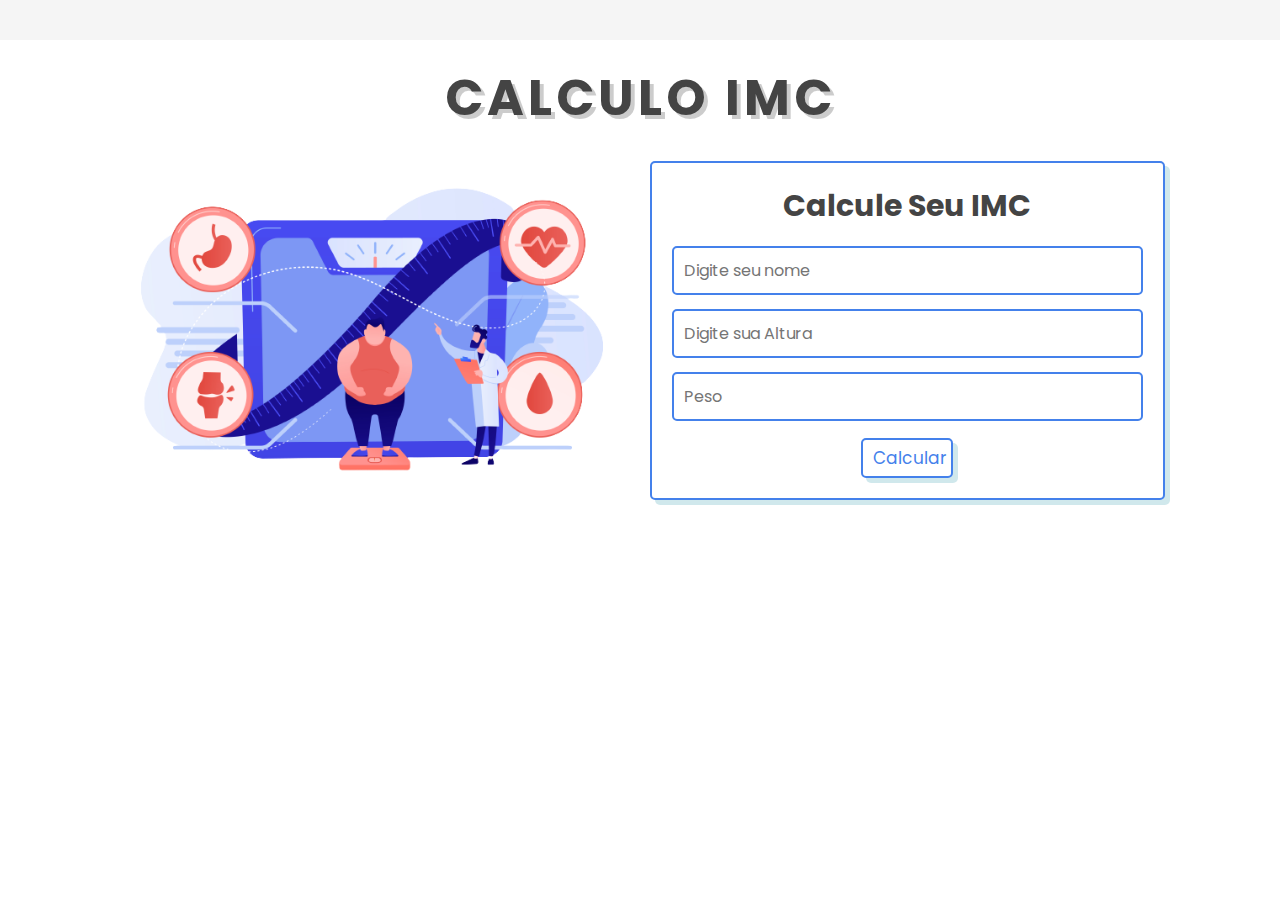
<file: 06-19/view/index.html>
<!DOCTYPE html>
<html lang="pt-br">
<head>
    <meta charset="UTF-8">
    <meta name="viewport" content="width=device-width, initial-scale=1.0">
    <meta name="author" content="Kauan Gabriel & Henry Modesto">
    <link rel="stylesheet" href="assents/css/style.css">
    <title>IMC</title>
</head>
<body>
    
    <header class="header">
       
    </header>
    
    

    <section class="icons-container">
        
    </section>
    

    <section class="book" id="book">
        
        <h1 class="heading"> Calculo IMC </h1>    
        
        <div class="row">
            
            <div class="image">
                <img src="assents/img/sisi.png" alt="">
            </div>


            
            <form id="form-I" method="get" action="imc.html">
                <h3>Calcule seu IMC</h3>
                <input  type="text" name="txtNome" id="txtNome" placeholder="Digite seu nome" class="box" required>
                <input type="number" name="txtAltura" id="txtAltura" step="0.01" min="1" placeholder="Digite sua Altura" class="box" required>
                <input type="number" name="txtPeso" id="txtPeso" step="0.01" min="1" placeholder="Peso" class="box" required>
                <input type="submit" value="calcular" class="btn">

            </form>
            
        </div>
        
    </section>
    
    

</body>
</html>
</file>
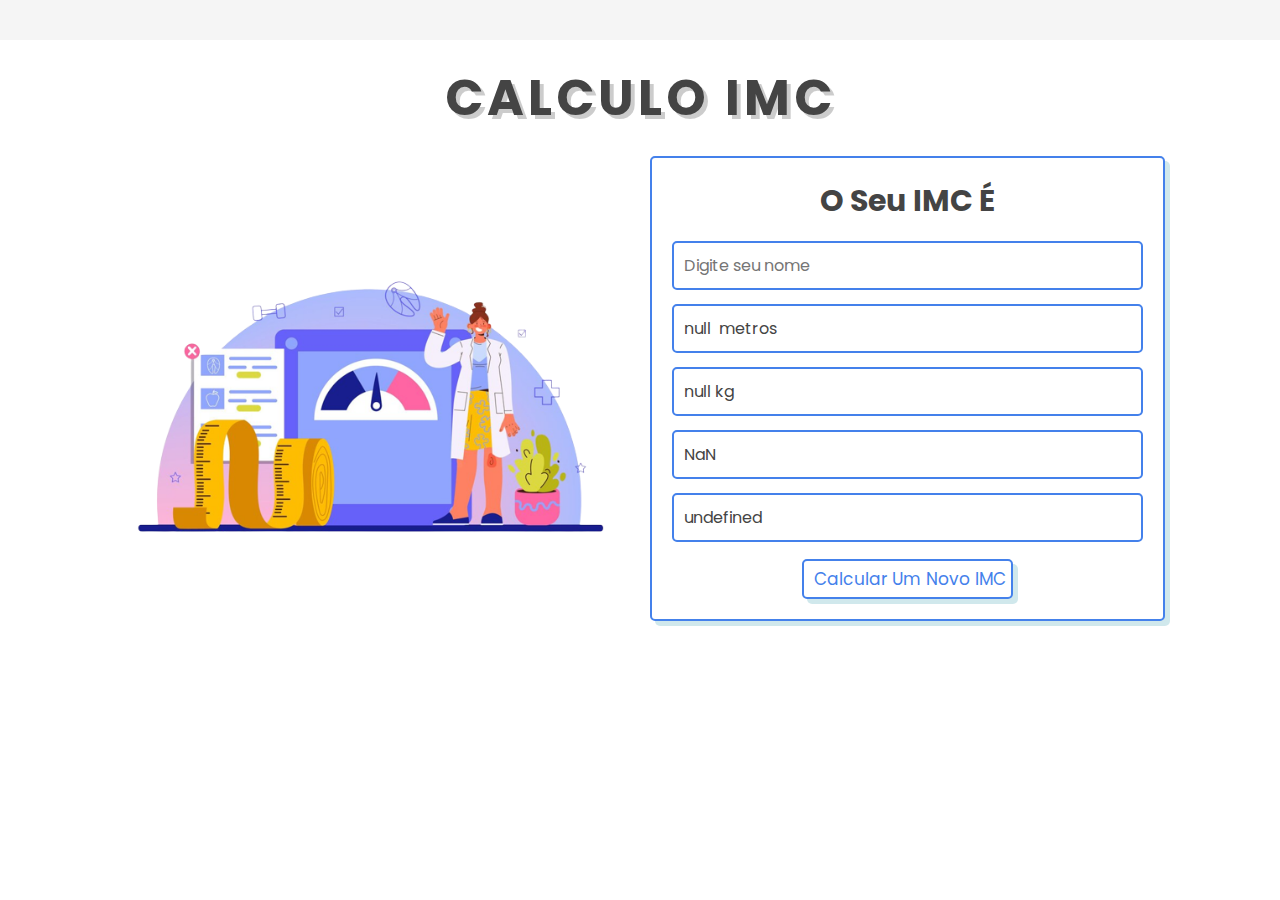
<file: 06-19/view/imc.html>
<!DOCTYPE html>
<html lang="pt-br">
<head>
    <meta charset="UTF-8">
    <meta name="viewport" content="width=device-width, initial-scale=1.0">
    <meta name="author" content="Kauan Gabriel & Henry Modesto">
    <link rel="stylesheet" href="assents/css/style.css">
    <title>Calculo IMC</title>
</head>
<body>
    
    <header class="header">
        
    </header>
    
    
    <section class="icons-container">
        
    </section>
    

    <section class="book" id="book">
        
        <h1 class="heading"> Calculo IMC </h1>    
        
        <div class="row">
            
            <div class="image">
                <img src="assents/img/nutri1.png" alt="">
            </div>
            
            <form id="form-I" method="get" action="index.html">
                <h3>O seu IMC é</h3>
                <input name="txtNome" id="txtNome" type="text" placeholder="Digite seu nome" class="box" required readonly>
                <input name="txtAltura" id="txtAltura"placeholder="Digite sua Altura" class="box" required readonly>
                <input name="txtPeso" id="txtPeso" placeholder="Peso" class="box" required readonly>
                <input name="txtImc" id="txtImc" placeholder="Imc" class="box" required readonly>
                <input name="txtCatImc" id="txtCatImc" placeholder="Categoria do IMC" class="box" required readonly>
                <input type="submit" value="Calcular um novo IMC" class="btn">
                
            </form>
            
        </div>
        
    </section>
    
    <script type="module" src="../controller/main.js"></script>

</body>
</html>
</file>
<file: 06-19/view/assents/css/style.css>
@import url('https://fonts.googleapis.com/css2?family=Poppins:wght@100;200;300;400;500;600;700&display=swap');

:root{
    --green:#4481eb;
    --black:#444;
    --light-color:black;
    --box-shadow:.5rem .5rem 0 rgba(22, 139, 160, 0.2);
    --text-shadow:.4rem .4rem 0 rgba(0, 0, 0, .2);
    --border:.2rem solid var(--green);
}

*{
    font-family: 'Poppins', sans-serif;
    margin:0; padding: 0;
    box-sizing: border-box;
    outline: none; border: none;
    text-transform: capitalize;
    transition: all .2s ease-out;
    text-decoration: none;
}

html{
    font-size: 62.5%;
    overflow-x: hidden;
    scroll-padding-top: 7rem;
    scroll-behavior: smooth;
}

section{
    padding:2rem 9%;
}

section:nth-child(even){
    background: #f5f5f5;
}

.heading{
    text-align: center;
    padding-bottom: 2rem;
    text-shadow: var(--text-shadow);
    text-transform: uppercase;
    color:var(--black);
    font-size: 5rem;
    letter-spacing: .4rem;
}

.heading span{
    text-transform: uppercase;
    color:var(--green);
}

.btn{
    display: inline-block;
    margin-top: 1rem;
    padding: .5rem;
    padding-left: 1rem;
    border:var(--border);
    border-radius: .5rem;
    box-shadow: var(--box-shadow);
    color:var(--green);
    cursor: pointer;
    font-size: 1.7rem;
    background: #fff;
}

.btn span{
    padding:.7rem 1rem;
    border-radius: .5rem;
    background: var(--green);
    color:#fff;
    margin-left: .5rem;
}

.btn:hover{
    background: var(--green);
    color:#fff;
}

.btn:hover span{
    color: var(--green);
    background:#fff;
    margin-left: 1rem;
}


.book .row{
    display: flex;
    align-items: center;
    flex-wrap: wrap;
    gap:2rem;
}
 
.book .row .image{
    flex:1 1 45rem;
}

.book .row .image img{
    width: 100%;
}

.book .row form{
    flex:1 1 45rem;
    background: #fff;
    border:var(--border);
    box-shadow: var(--box-shadow);
    text-align: center;
    padding: 2rem;
    border-radius: .5rem;
}

.book .row form h3{
    color:var(--black);
    padding-bottom: 1rem;
    font-size: 3rem;
}

.book .row form .box{
    width: 100%;
    margin:.7rem 0;
    border-radius: .5rem;
    border:var(--border);
    font-size: 1.6rem;
    color: var(--black);
    text-transform: none;
    padding: 1rem;
}

.book .row .image img {
    width: 100%;

}
</file>
